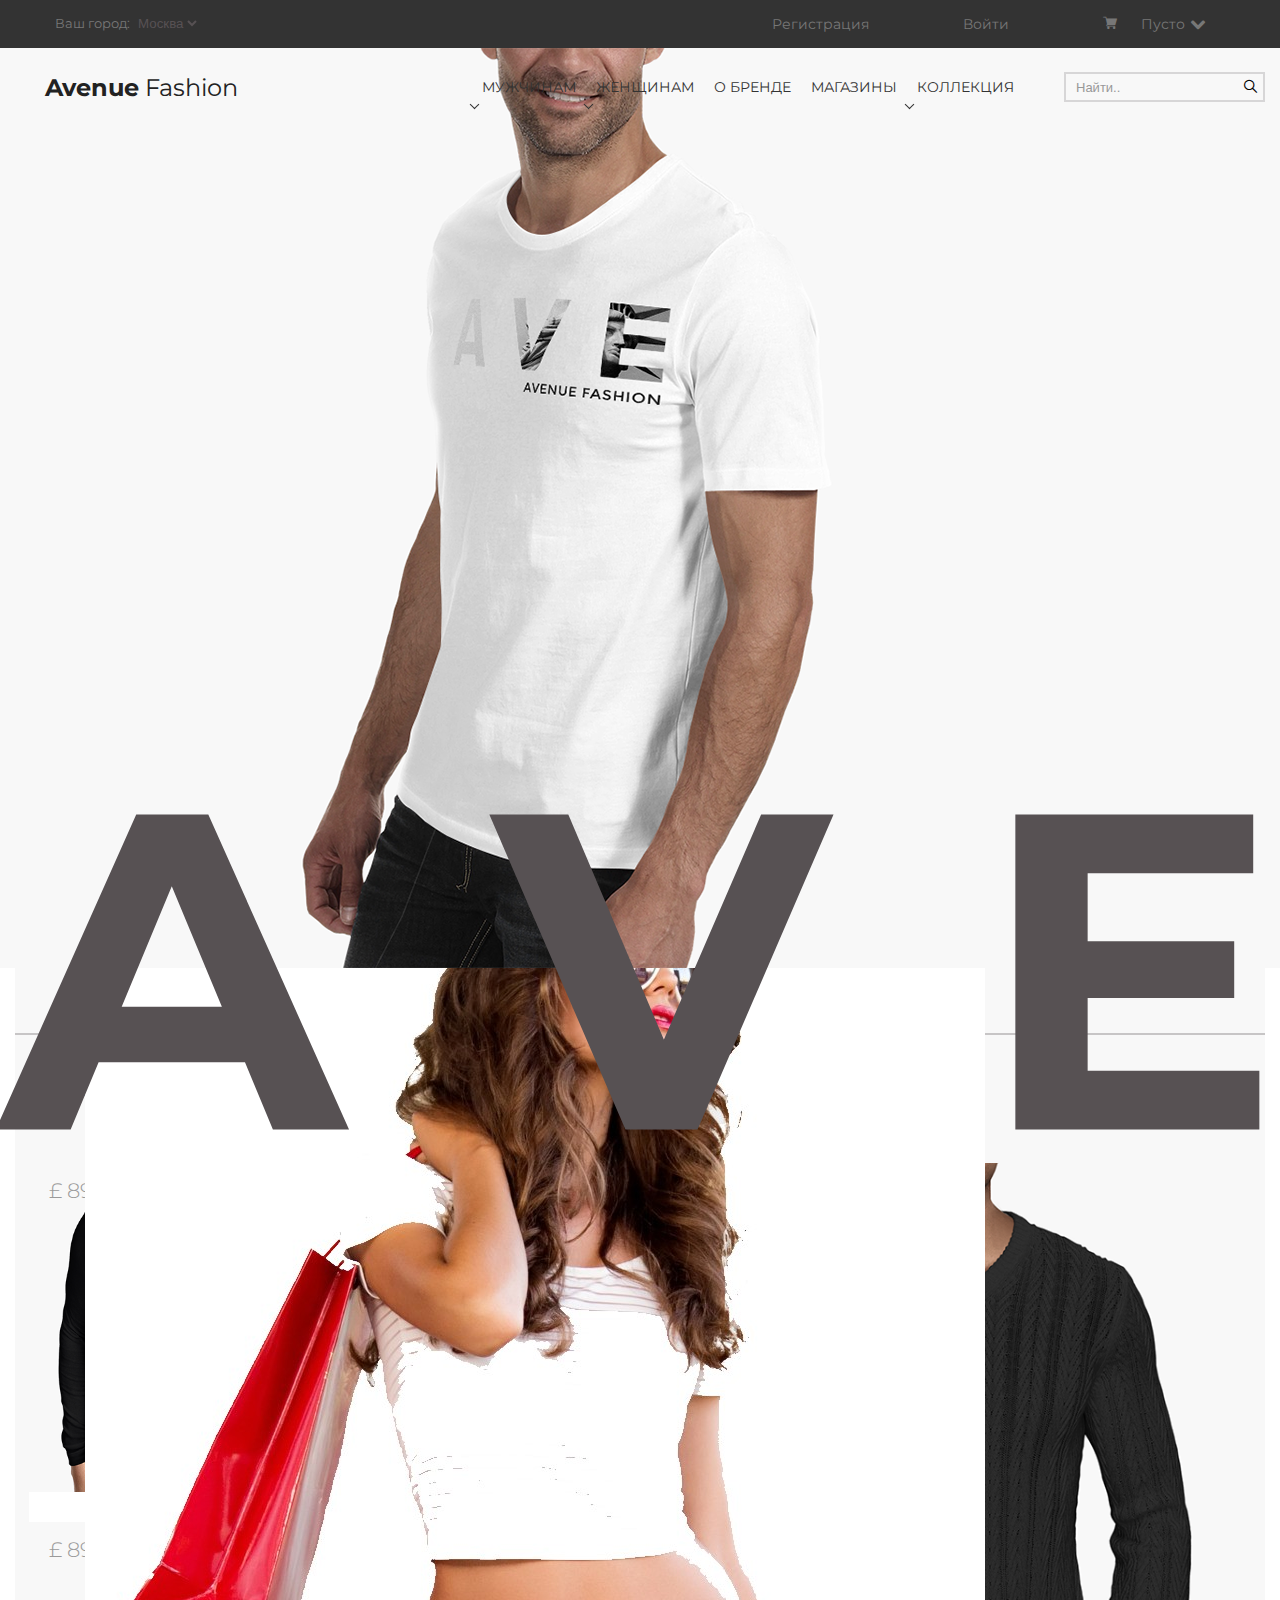
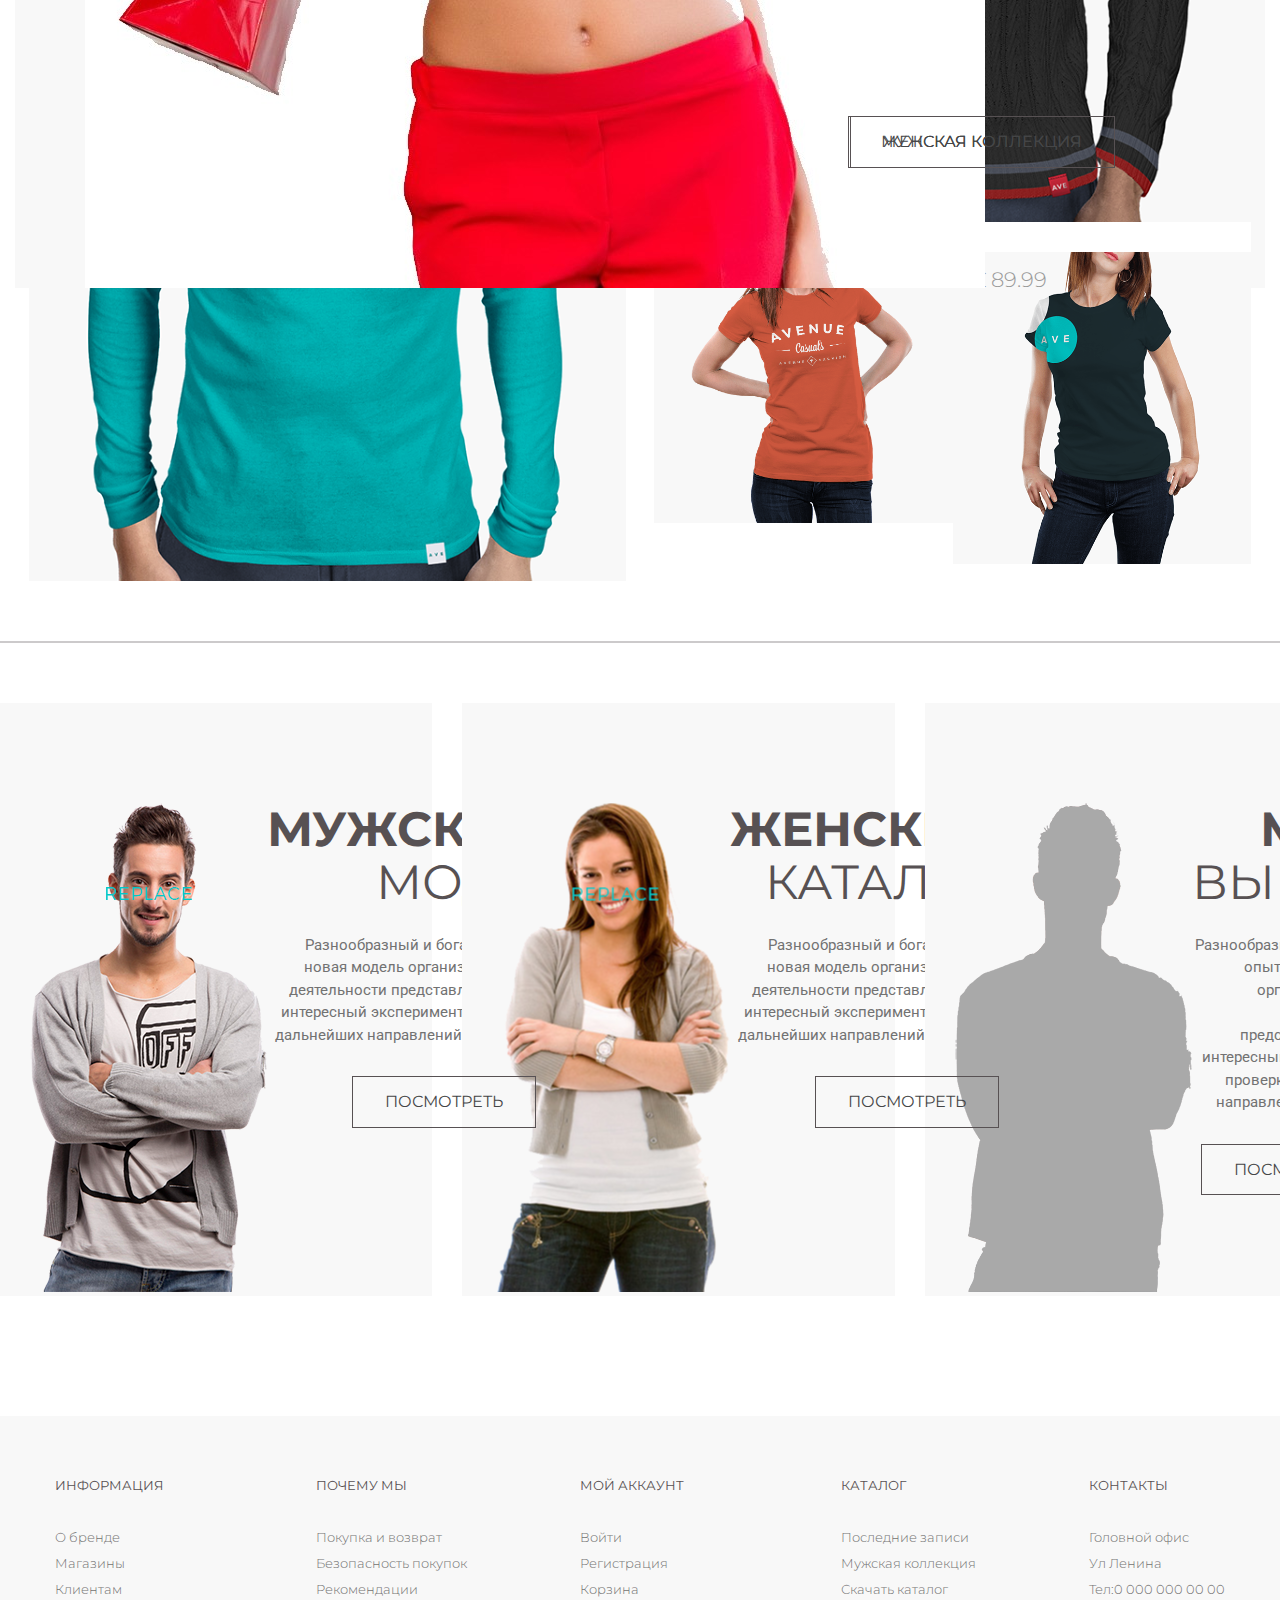
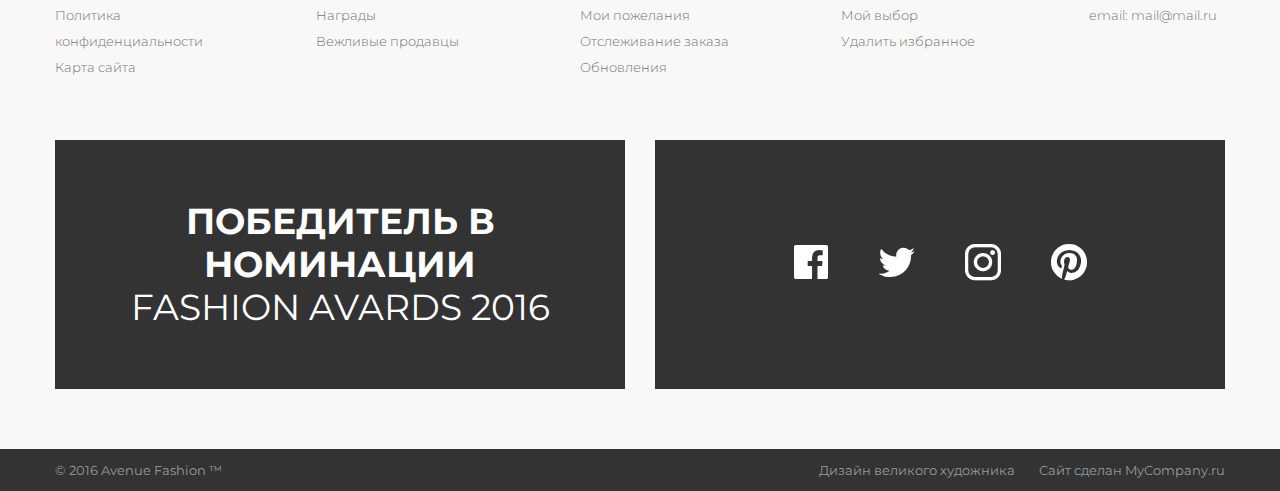
<file: index.html>
<!DOCTYPE html>
<html lang="ru">
<head>
    <meta charset="UTF-8">
    <meta name="viewport" content="width=device-width, initial-scale=1.0">
    <title>Avenu</title>
    
    <link href="https://fonts.googleapis.com/css2?family=Montserrat:wght@300;400;700&family=Roboto&display=swap" rel="stylesheet">
    <link rel="stylesheet" href="iconsfont.css">
    <link rel="stylesheet" href="style.css">

    <script src="https://cdnjs.cloudflare.com/ajax/libs/jquery/3.5.1/jquery.slim.min.js"
         integrity="sha512-/DXTXr6nQodMUiq+IUJYCt2PPOUjrHJ9wFrqpJ3XkgPNOZVfMok7cRw6CSxyCQxXn6ozlESsSh1/sMCTF1rL/g==" crossorigin="anonymous"></script>

    
</head>
<body>
    <header class="header">
        <div class="container">
            <div class="header__inner">    
                <form class="header__form" action="#" method="POST">
                    <label class="form__label" for="country">Ваш город:</label>
                        <select class="select" name="country" id="country">
                            <option value="gbr">Москва</option>
                            <option value="ru">Тула</option>
                        </select>
                </form>
                <div class="header__user">
                    <a class="user__item" href="html/sign-up.html">Регистрация</a>
                    <a class="user__item" href="html/sign-up.html">Войти</a>
                    <a class="user__item user-cart _icon-shopping-cart"  href="#">
                            Пусто <i class="user__item-i _icon-chevron-arrow-down" aria-hidden="true"></i>
                          </a>
                </div> 
                <!--
                <button class="burger burger-top" type="button">
                    <img class="burger__icon" src="img/menu.svg" alt="">
                </button>
                -->

            </div>
        </div> <!-- /container-->
    </header>

    <section class="intro">
        <div class="container-big">
            <h1 class="visualy-hidden">avenue fashion наикрутейший магазин модной одежды</h1>
            <div class="intro__top">
                <div class="intro__logo"><b>Avenue</b> Fashion</div>
                <div class="intro__nav">
                    <ul class="intro__nav__list ">
                        <li class="nav__item nav__item-m">
                            <a class="nav__link nav__link-m" href="./lookbook.html">Мужчинам</a>

                                    <!-- Sub-nav-->
                                                                       
                            <div class="sub-nav sub-nav-m">
                                
                                <div class="sub-nav__inner">
                                    <div class="sub-nav__col">
                                        <a href="#" class="col__title">Стиль casuals</a>
                                        <a href="./product-view.html" class="col__item">Куртки</a>
                                        <a href="./product-view.html" class="col__item">Худи и свитшоты</a>
                                        <a href="./product-view.html" class="col__item">Поло</a>
                                        <a href="./product-view.html" class="col__item">Спортивная одрежда</a>
                                        <a href="./product-view.html" class="col__item">Брюки</a>
                                        <a href="./product-view.html" class="col__item">Футболки</a>
                                    </div>
                                    <div class="sub-nav__col">
                                        <a href="#" class="col__title">Официальный стиль</a>
                                        <a href="#" class="col__item">Пиджаки</a>
                                        <a href="#" class="col__item">Рубашки</a>
                                        <a href="#" class="col__item">Костюмы</a>
                                        <a href="#" class="col__item">Брюки</a>
                                    </div>
                                </div> <!--/sub-nav__inner-->
                
                                <div class="sub-nav__banner">
                                    <div class="banner__text">
                                        Осенняя распродажа!
                                        Скидки до 50%
                                    </div>
                                </div>
                            </div> <!--/sub-nav-->
                        
                           
                        </li>
                        <li class="nav__item nav__item-m">
                            <a class=" nav__link nav__link-m" href="./lookbook.html">Женщинам</a>

                                            <!-- Sub-nav-->
                            <div class="sub-nav sub-nav-m">
                                <div class="sub-nav__inner">
                                    <div class="sub-nav__col">
                                        <a href="#" class="col__title">Стиль casuals</a>
                                        <a href="#" class="col__item">Куртки</a>
                                        <a href="#" class="col__item">Худи и свитшоты</a>
                                        <a href="#" class="col__item">Поло</a>
                                        <a href="#" class="col__item">Спортивная одежда</a>
                                        <a href="#" class="col__item">Брюки</a>
                                        <a href="#" class="col__item">Футболки</a>
                                    </div>
                                    <div class="sub-nav__col">
                                        <a href="#" class="col__title">Официальный стиль</a>
                                        <a href="#" class="col__item">Пиджаки</a>
                                        <a href="#" class="col__item">Рубашки</a>
                                        <a href="#" class="col__item">Костюмы</a>
                                        <a href="#" class="col__item">Брюки</a>
                                    </div>
                                </div> <!--/sub-nav__inner-->
                
                                <div class="sub-nav__banner">
                                    <div class="banner__text">
                                        Осенняя распродажа!
                                        Скидки до 50%
                                    </div>
                                </div>
                            </div> <!--/sub-nav-->
                        </li>
               
                       
                                    <!-- /Sub-nav-->

                        <li class="nav__item">
                            <a class="nav__link" href="index-brend.html">О бренде</a>
                        </li>
                        <li class="nav__item">
                            <a class="nav__link" href="./store.html">Магазины</a>
                        </li>
                        <li class="nav__item nav__item-m">
                            <a class="nav__link nav__link-m" href="./lookbook.html">коллекция</a>
        
                                    <!-- Sub-nav-->
                                                                       
                            <div class="sub-nav sub-nav-m sub-nav-lk">
                                
                                <div class="sub-nav__inner sub-nav__inner-lk">
                                    <div class="sub-nav__col">
                                        <a href="#" class="col__title">Наша коллекция</a>
                                        <a href="#" class="col__item">Последние поступления</a>
                                        <a href="#" class="col__item">Мужская мода</a>
                                        <a href="#" class="col__item">Женская мода</a>
                                      
                                    </div>
                                    <div class="sub-nav__col">
                                        <a href="#" class="col__title">Мой выбор</a>
                                        <a href="#" class="col__item">Посмотерь или добавить</a>
                                        <a href="#" class="col__item">Пoделиться</a>
                                        <a href="#" class="col__item">Удалить</a>
                                        
                                    </div>
                                </div> <!--/sub-nav__inner-->
                
                                <div class="sub-nav__banner">
                                    <div class="banner__text">
                                        Осенняя распродажа!
                                        Скидки до 50%
                                    </div>
                                </div>
                            </div> <!--/sub-nav-->
                        
                           
                        </li>
                        <div class="intro__search">
                        <form  action="#">
                            <input type="search" placeholder="Найти..">
                            <button type="submit">
                                <i class="_icon-search" aria-hidden="true"></i>
                            </button>
                        </form>
                        </div>
                    </ul> 
                </div> <!-- /intro__nav-->

                <div class="burger__icon__wrapper">
                    <div class="burger__icon burger-icon"></div>
                </div>
                <!--
                <div class="burger"  id="navToggle">
                    <div class="burger__icon burger-icon"></div>
                </div>
                -->
            </div> <!-- /intro__top-->

            <div class="intro__biglogo">

                <div class="biglogo__letter biglogo__letter-a">a</div>
                <div class="biglogo__letter biglogo__letter-v">v</div>
                <div class="biglogo__letter biglogo__letter-e">e</div>
            
            </div>

            <div class="slider">

                <div class="slider__item">
                    <img class="intro__photo" src="./img/homeMan1.png" alt="">
                    <a href="#" class="btn btn--intro">мужская коллекция</a>
                </div>

                <div class="slider__item">
                    <img class="intro__photo" src="../img/fashion-model.jpg" alt="">
                    <a href="#" class="btn btn--intro">женская коллекция</a>
                </div>
                
            </div>
        </div>
    </section>



    <!-- Models-->
    <div class="models">
        <div class="container-big">
            <nav class="models__nav">
                <a class="models__nav__link" href="#">Популярное</a>
                <a class="models__nav__link" href="#">новинки</a>
                <a class="models__nav__link" href="#">best sellers</a>
                <a class="models__nav__link" href="#">специальное предложение</a>
                <a class="models__nav__link" href="#">скоро в продаже</a>
            </nav>

            <div class="models__inner">

                <div class="inner__col">
                    <div class="inner__col__duble">
                        <div class="model__item">
                            <div class="model__price">&#163 89.99</div>
                            <img class="models__photo" src="./img/item1.png" alt="">
                        </div>
                        
                        <div class="model__item">
                            <div class="model__price">&#163 89.99</div>
                            <img class="models__photo" src="./img/item2.png" alt="">
                        </div>
                    </div>
                    <div class="inner__col__large inner__col__large--left">
                        <div class="model__price">&#163 89.99</div>
                        <img class="models__photo-large" src="./img/item4.png" alt="">
                    </div>
                </div>

                <div class="inner__col">
                    <div class="inner__col__large inner__col__large--right">
                        <div class="model__price model__price--old">&#163 109.99</div>
                        <div class="model__price model__price--new">&#163 89.99</div>
                        <img class="models__photo-large" src="./img/item3.png" alt="">
                    </div>
                    <div class="inner__col__duble">
                        <div class="model__item">
                            <div class="model__price">&#163 89.99</div>
                            <img class="models__photo" src="./img/models/photo5.png" alt="">
                        </div>
                        
                        <div class="model__item">
                            <div class="model__price">&#163 89.99</div>
                            <img class="models__photo" src="./img/models/photo6.png" alt="">
                        </div>
                    </div>
                </div>
            </div> <!-- /models__inner-->
        </div> <!-- /container-big-->

    </div>

    <!-- LookBook-->
    <div class="lookbook">

        <div class="lookbook__item">
            <div class="lookbook__photo">
                <img src="./img/lookbook/man.png" alt="">
            </div>
            <div class="lookbook__description">
                <div class="lookbook__title"><b>Мужская</b> <br> мода</div>
                <div class="lookbook__text">Разнообразный и богатый опыт новая модель организационной 
                    деятельности представляет собой интересный эксперимент проверки дальнейших направлений развития.</div>
                <a href="" class="btn btn--lookbook">Посмотреть</a>
            </div>
        </div>

        <div class="lookbook__item">
            <div class="lookbook__photo">
                <img src="./img/lookbook/woman1.png" alt="">
            </div>
            <div class="lookbook__description">
                <div class="lookbook__title"><b>Женский</b> <br>каталог</div>
                <div class="lookbook__text">Разнообразный и богатый опыт новая модель организационной 
                    деятельности представляет собой интересный эксперимент проверки дальнейших направлений развития.</div>
                <a href="" class="btn btn--lookbook">Посмотреть</a>
            </div> 
        </div>

        <div class="lookbook__item">
            <div class="lookbook__photo">
                <img src="./img/lookbook/silhouette.png" alt="">
            </div>
            <div class="lookbook__description">
                <div class="lookbook__title"><b>Мой</b> <br>выбор</div>
                <div class="lookbook__text">Разнообразный и богатый опыт новая модель организационной 
                    деятельности представляет собой интересный эксперимент проверки дальнейших направлений развития.</div>
                <a href="" class="btn btn--lookbook">Посмотреть</a>
            </div>
        </div>
    </div> <!-- /lookbook-->

    <footer class="footer">
        <div class="container">
            <div class="footer__inner">

                <div class="footer__block accordion">
                    <div class="footer__block__item  accordion__item" data-collapse="#block-1">
                        <div class="block__title">Информация</div>
                        <div>
                        <i class="_icon-chevron-arrow-down footer__block__icon" aria-hidden="true"></i>
                        <a class="footer__link" href="#">О бренде</a>
                        <a class="footer__link" href="#">Магазины</a>
                        <a class="footer__link" href="#">Клиентам</a>
                        <a class="footer__link" href="#">Политика <br> конфиденциальности</a>
                        <a class="footer__link" href="#">Карта сайта</a>
                        </div>
                    </div>
                    <div class="footer__block__item accordion__item" data-collapse="#block-2">
                        <div class="block__title">Почему мы</div>
                        <i class="_icon-chevron-arrow-down footer__block__icon" aria-hidden="true"></i>
                        <a class="footer__link" href="#">Покупка и возврат</a>
                        <a class="footer__link" href="#">Безопасность покупок</a>
                        <a class="footer__link" href="#">Рекомендации</a>
                        <a class="footer__link" href="#">Награды</a>
                        <a class="footer__link" href="#">Вежливые продавцы</a>
                    </div>
                    <div class="footer__block__item accordion__item" data-collapse="#block-3">
                        <div class="block__title">Мой аккаунт</div>
                        <i class="_icon-chevron-arrow-down footer__block__icon" aria-hidden="true"></i>
                        <a class="footer__link" href="#">Войти</a>
                        <a class="footer__link" href="#">Регистрация</a>
                        <a class="footer__link" href="#">Корзина</a>
                        <a class="footer__link" href="#">Мои пожелания</a>
                        <a class="footer__link" href="#">Отслеживание заказа</a>
                        <a class="footer__link" href="#">Обновления</a>
                    </div>
                    <div class="footer__block__item accordion__item" data-collapse="#block-4">
                        <div class="block__title">Каталог</div>
                        <i class="_icon-chevron-arrow-down footer__block__icon" aria-hidden="true"></i>
                        <a class="footer__link" href="#">Последние записи</a>
                        <a class="footer__link" href="#">Мужская коллекция</a>
                        <a class="footer__link" href="#">Скачать каталог</a>
                        <a class="footer__link" href="#">Мой выбор</a>
                        <a class="footer__link" href="#">Удалить избранное</a>
                    </div>
                    <div class="footer__block__item accordion__item" data-collapse="#block-5">
                        <div class="block__title">Контакты</div>
                        <i class="_icon-chevron-arrow-down footer__block__icon" aria-hidden="true"></i>
                        <a class="footer__link" href="#">Головной офис</a>
                        <a class="footer__link" href="#">Ул Ленина</a>
                        <a class="footer__link" href="#">Тел:0 000 000 00 00</a>
                        <a class="footer__link" href="#">email: mail@mail.ru</a>
                        
                        
                    </div>
                </div>

                <div class="footer__block footer__block--banners">
                    <div class="footer__banner">
                        <div class="footer__banner__text">
                            <b>Победитель в номинации</b> <br>Fashion Avards 2016
                        </div>

                    </div>
                    <div class="footer__banner footer__banner--social">
                        <div class="footer__social__block">
                            <a href="#" class="social__item"><i class="_icon-facebook" aria-hidden="true"></i></a>
                            <a href="#" class="social__item"><i class="_icon-twitter" aria-hidden="true"></i></a>
                            <a href="#" class="social__item"><i class="_icon-instagram-logo" aria-hidden="true"></i></a>
                            <a href="#" class="social__item"><i class="_icon-pinterest-logo" aria-hidden="true"></i></a>
                        </div>
                    </div>
                </div>

    </footer>
    <div class="footer__block-copy">
        <div class="container">
            <div class="block-copy__inner">
                <div class="footer__copyright ">
                    <p>&copy; 2016 Avenue Fashion 	
                        &trade;</p>
                        </div>   
                <div class="footer__copyright">
                    <p>Дизайн великого художника</p>
                    <p>Сайт сделан MyCompany.ru </p>
                </div>
            </div>
        </div>
    </div>





    <script src="apps.js"> </script> 
    <script src="slick.min.js"> </script> 
    <script src="script.js"> </script>  
    
</body>
</html>
</file>
<file: iconsfont.css>
@font-face {
  font-family: 'icons';
  src:  url('fonts/icons.eot?h4vrl4');
  src:  url('fonts/icons.eot?h4vrl4#iefix') format('embedded-opentype'),
    url('fonts/icons.ttf?h4vrl4') format('truetype'),
    url('fonts/icons.woff?h4vrl4') format('woff'),
    url('fonts/icons.svg?h4vrl4#icons') format('svg');
  font-weight: normal;
  font-style: normal;
  font-display: block;
}

[class^="_icon-"]::before, [class*=" _icon-"]::before {
  /* use !important to prevent issues with browser extensions that change fonts */
  font-family: 'icons' !important;
  /*speak: never;*/
  font-style: normal;
  font-weight: normal;
  font-variant: normal;
  text-transform: none;
  line-height: 1;

  /* Better Font Rendering =========== */
  -webkit-font-smoothing: antialiased;
  -moz-osx-font-smoothing: grayscale;
}

._icon-chevron-arrow-up:before {
  content: "\e915";
}
._icon-clock:before {
  content: "\e913";
}
._icon-link:before {
  content: "\e914";
}
._icon-arrow-down:before {
  content: "\e900";
}
._icon-arrow-up:before {
  content: "\e901";
}
._icon-cancel:before {
  content: "\e902";
}
._icon-check:before {
  content: "\e903";
}
._icon-chevron-arrow-down:before {
  content: "\e904";
}
._icon-compare:before {
  content: "\e905";
}
._icon-email:before {
  content: "\e906";
}
._icon-facebook:before {
  content: "\e907";
}
._icon-google-plus:before {
  content: "\e908";
}
._icon-heart:before {
  content: "\e909";
}
._icon-instagram-logo:before {
  content: "\e90a";
}
._icon-left-arrow:before {
  content: "\e90b";
}
._icon-location-pin:before {
  content: "\e90c";
}
._icon-menu:before {
  content: "\e90d";
}
._icon-pinterest-logo:before {
  content: "\e90e";
}
._icon-right-arrow:before {
  content: "\e90f";
}
._icon-search:before {
  content: "\e910";
}
._icon-shopping-cart:before {
  content: "\e911";
}
._icon-twitter:before {
  content: "\e912";
}
._icon-phone:before {
  content: "\e942";
}
</file>
<file: style.css>
html{font-size:10px;width:100%}body{margin:0;padding:0;font-family:'Montserrat',sans-serif;font-size:1.4rem;color:#575153;width:100%}*,*::before,*::after{box-sizing:border-box}h1,h2,h3,h4,h5,h6{margin:0}.visualy-hidden{display:none}a{text-decoration:none}a:hover{color:#00c8c8}.slider{min-width:0;position:relative;padding:0 7rem;background-color:#f8f8f8}.slider__item:focus{border:0;outline:0}.slider--product{padding:0 1rem;width:570px;height:500px;background-color:transparent;overflow:hidden}@media (max-width: 767px){.slider--product{width:100%}}.slider--product .slick-arrow:hover{background-color:#00c8c8}.slider--product img{display:block;width:100%;object-fit:cover}@media (max-width: 991px){.slider{padding:0}}.slider .slick-arrow{display:block;position:absolute;top:50%;font-size:0;width:3rem;height:3rem;border:0;cursor:pointer}.slider .slick-arrow:focus{border:0;outline:0}@media (max-width: 991px){.slider .slick-arrow{display:none;width:0}}.slider .slick-next{right:3rem;background:url(../img/icons/right-arrow.svg) 0 0% no-repeat}@media (max-width: 991px){.slider .slick-next{background:none}}.slider .slick-prev{left:3rem;background:url(../img/icons/left-arrow.svg) 0 0% no-repeat;z-index:10}@media (max-width: 991px){.slider .slick-prev{background:none}}.slick-slider{position:relative;display:block;box-sizing:border-box;-webkit-touch-callout:none;-webkit-user-select:none;-khtml-user-select:none;-moz-user-select:none;-ms-user-select:none;user-select:none;-ms-touch-action:pan-y;touch-action:pan-y;-webkit-tap-highlight-color:transparent}.slick-list{position:relative;overflow:hidden;display:block;margin:0;padding:0}.slick-list:focus{outline:none}.slick-list.dragging{cursor:pointer;cursor:hand}.slick-slider .slick-track,.slick-slider .slick-list{-webkit-transform:translate3d(0, 0, 0);-moz-transform:translate3d(0, 0, 0);-ms-transform:translate3d(0, 0, 0);-o-transform:translate3d(0, 0, 0);transform:translate3d(0, 0, 0)}.slick-track{position:relative;left:0;top:0;display:flex;margin-left:auto;margin-right:auto}.slick-track:before,.slick-track:after{content:"";display:table}.slick-track:after{clear:both}.slick-loading .slick-track{visibility:hidden}.slick-slide{float:left;height:100%;min-height:1px;display:none}[dir="rtl"] .slick-slide{float:right}.slick-slide img{display:block}.slick-slide.slick-loading img{display:none}.slick-slide.dragging img{pointer-events:none}.slick-initialized .slick-slide{display:block}.slick-loading .slick-slide{visibility:hidden}.slick-vertical .slick-slide{display:block;height:auto;border:1px solid transparent}.slick-arrow.slick-hidden{display:none}.container{width:100%;max-width:1200px;padding:0 1.5rem;margin:0 auto}.container-big{position:relative;width:100%;max-width:1800px;margin:0 auto;padding:0 1.5rem}.header{width:100%;background-color:#333333}.header__inner{display:flex;justify-content:space-between;text-align:center;margin:0 auto}@media (max-width: 991px){.header__inner{padding:0 2rem}}@media (max-width: 767px){.header__user{display:none}}.user__item{display:inline-block;margin-left:5rem;padding:1.5rem 2rem;color:#777777;transition:all .2s linear;position:relative}.user__item:hover,.user__item--active{background-color:#00c8c8;color:#ffffff}.user__item-i{position:absolute;top:1.7rem;right:2rem}@media (max-width: 991px){.user__item{margin-left:2rem}}.header__icon{margin-right:2rem}._icon-shopping-cart{padding-right:4rem}._icon-shopping-cart::before{margin-right:2rem}.form__label{display:inline-block;padding:1.5rem 0;font-size:1.3rem;color:#777777;transition:all .2s linear}.select{width:auto;padding:1.5rem 0;background-color:#333333;color:inherit;border:0;cursor:pointer}.form__label:hover,.select:hover,.form__label:focus,.select:focus{outline:0;border-color:#00c8c8;background-color:#00c8c8;color:#ffffff}.intro__search{display:inline-block;position:relative;margin-left:5rem;z-index:10}.intro__search input,.intro__search button{outline:none;background:transparent}.intro__search input{width:100%;height:3rem;padding-left:1rem;border:2px solid rgba(87,81,83,0.2)}.intro__search input::placeholder{font-size:1.3rem;line-height:2rem;color:#989898;font-weight:300}.intro__search button{border:none;height:3rem;width:3rem;position:absolute;top:0;right:0;cursor:pointer}@media (max-width: 991px){.intro__search{margin-left:0}}.product__label{display:block;color:#575153;font-weight:700;font-size:1.3rem;line-height:2.3;text-transform:uppercase}.product__option{width:33%}.product__select{width:167px;position:relative}@media (max-width: 991px){.product__select{width:300px}}@media (max-width: 565px){.product__select{width:280px}}.product__select select{display:block;width:100%;padding:1rem;color:#989898;border:1px solid #e7e7e7;border-radius:3px;-webkit-appearance:none;-moz-appearance:none;appearance:none;background:url(../img/chevron-arrow-down.svg) no-repeat 150px center;background-size:10px 10px;cursor:pointer}.product__select select:focus,.product__select select:active{outline:none}@media (max-width: 991px){.product__select select{background:url(../img/chevron-arrow-down.svg) no-repeat 277px center;background-size:10px 10px}}@media (max-width: 565px){.product__select select{background:url(../img/chevron-arrow-down.svg) no-repeat 260px center;background-size:10px 10px}}.product__select--qty{width:50px}.intro__top{position:absolute;width:100%;display:flex;justify-content:space-between;align-items:center;padding:1rem 3rem}.intro__top--banner{background-color:#fff;z-index:100}.intro__logo{font-size:2.4rem;color:#222222;z-index:10}@media (max-width: 767px){.intro__logo{font-size:2rem;display:block;width:100px;line-height:1}}@media (max-width: 565px){.intro__logo{display:none}}.intro{width:100%;height:920px;background-color:#f8f8f8;position:relative;margin-bottom:6.5rem}.intro-w{background-color:#FFF0F5}@media (max-width: 1201px){.intro{height:770px;padding-top:0}}@media (max-width: 991px){.intro{overflow:hidden;height:auto}}@media (max-width: 767px){.intro{padding-top:1rem}}@media (max-width: 565px){.intro{margin-bottom:3rem}}.intro__photo{display:block;max-width:100%;height:auto;position:relative;top:0;left:0;overflow:hidden;z-index:1}.intro__photo-w{left:300px}@media (max-width: 1201px){.intro__photo{max-height:770px;left:-120px}}@media (max-width: 991px){.intro__photo{left:0;height:530px;width:auto}}@media (max-width: 767px){.intro__photo{height:auto;left:-60px}}@media (max-height:414px){}.intro__biglogo{display:flex;justify-content:space-between;position:absolute;align-items:center;top:50%;left:50%;transform:translate3d(-50%, -50%, 0);width:100%;max-width:1656px;z-index:10}.intro__biglogo--banner{line-height:450px}@media (max-width: 1201px){.intro__biglogo{max-width:800px}}@media (max-width: 991px){.intro__biglogo{max-width:700px}}@media (max-width: 767px){.intro__biglogo{max-width:345px}}.biglogo__letter{font-size:45rem;color:#575153;text-transform:uppercase;font-weight:700}.biglogo__letter--banner{color:#5e5e5e}@media (max-width: 1201px){.biglogo__letter{font-size:30rem}}@media (max-width: 991px){.biglogo__letter{font-size:30rem}}@media (max-width: 767px){.biglogo__letter{font-size:10rem}}.intro__nav__list{display:flex;align-items:center;list-style:none}@media (max-width: 991px){.intro__nav__list{display:none}.intro__nav__list_active{display:flex;flex-direction:column;padding:1rem 1.5rem;position:absolute;top:30px;right:50px;background-color:#fff;text-align:left;z-index:1000;box-shadow:0 14px 28px rgba(0,0,0,0.25),0 10px 10px rgba(0,0,0,0.22)}}.nav__item{margin-left:5rem;position:relative}.nav__item-m:hover .sub-nav-m{display:block}.nav__item-w:hover .sub-nav-w{display:block}@media (max-width:1580px){.nav__item{margin-left:2rem}}@media (max-width: 1201px){.nav__item{margin-left:2rem}}@media (max-width: 991px){.nav__item{margin-bottom:1rem;width:100%;padding-bottom:1rem;margin-left:0;border-bottom:1px solid #575153}}.nav__link{text-transform:uppercase;color:#333333;position:relative;z-index:10}.nav__link--active{color:#00c8c8}.nav__link-m::before,.nav__link-m::after{display:inline-block;content:"";position:absolute;width:7px;height:1px;background-color:#333333;top:2.8rem;left:-1.3rem}@media (max-width:1025px){.nav__link-m::before,.nav__link-m::after{top:5px;left:-1.3rem}}@media (max-width: 991px){.nav__link-m::before,.nav__link-m::after{top:1rem}}.nav__link-m::before{transform:rotate(45deg)}.nav__link-m::after{left:-0.9rem;transform:rotate(-45deg)}.nav__link-m:hover::before,.nav__link-m:hover::after{background-color:#00c8c8}.nav__link:hover{color:#00c8c8}.nav__link-m:hover .sub-nav{display:block}@media (max-width: 1201px){.nav__link{font-size:1rem}}.sub-nav{display:none;position:absolute;top:1.5rem;left:-10px;box-shadow:0 14px 28px rgba(0,0,0,0.25),0 10px 10px rgba(0,0,0,0.22);z-index:1000}.sub-nav-lk{left:-30rem}@media (max-width: 991px){.sub-nav{left:-170px}}@media (max-width: 767px){.sub-nav{top:-5rem}}@media (max-width: 565px){.sub-nav{left:-100px}}.sub-nav__inner{display:flex;justify-content:space-between;text-align:left;padding:3rem  3rem 0;background-color:#fff;width:466px}@media (max-width: 1201px){.sub-nav__inner{width:400px;padding:2rem 2rem 0}}@media (max-width: 767px){.sub-nav__inner{width:300px}}.sub-nav__col{display:flex;flex-direction:column;margin-bottom:6rem}@media (max-width: 991px){.sub-nav__col{margin-bottom:3rem}}@media (max-width: 767px){.sub-nav__col{margin-bottom:1rem}}.col__title{font-size:1.2rem;line-height:1.8;color:#575153;text-transform:uppercase;margin-bottom:3rem}@media (max-width: 1201px){.col__title{margin-bottom:2rem}}@media (max-width: 767px){.col__title{font-size:1rem;line-height:1;margin-bottom:1rem}}.col__item{font-size:1.4rem;line-height:2;color:#575153;font-weight:300}@media (max-width: 767px){.col__item{font-size:1rem;line-height:1;margin-bottom:1rem}}.sub-nav__banner{display:block;width:auto;padding:5rem 3rem;font-size:3.6rem;line-height:1.2;font-weight:700;text-transform:uppercase;text-align:center;background-color:#333333;color:#ffffff}@media (max-width: 1201px){.sub-nav__banner{font-size:3rem}}@media (max-width: 991px){.sub-nav__banner{padding:3rem}}@media (max-width: 767px){.sub-nav__banner{font-size:2rem;padding:2rem;width:300px}}.btn{display:inline-block;vertical-align:top;padding:1em 2em;border:1px solid #575153;background:none;cursor:pointer;font-family:inherit;font-size:1.6rem;line-height:1.1;color:#454647;text-transform:uppercase;text-decoration:none;text-align:center;transition:all .2s linear;z-index:10}.btn--intro{position:absolute;right:150px;bottom:120px}@media (max-width: 991px){.btn--intro{right:3rem;bottom:1.5rem}}@media (max-width: 767px){.btn--intro{font-size:1.2rem;padding:1em}}@media (max-width: 565px){.btn--intro{font-size:1rem;padding:.5em;right:2rem}}.btn--lookbook{position:absolute;right:0rem}@media (max-width: 767px){.btn--lookbook{font-size:1.2rem;padding:1em;right:0;bottom:2rem}}.btn:hover{background-color:#00c8c8;color:#ffffff;border-color:#00c8c8}.btn--product ._icon-shopping-cart{padding-right:0;margin-right:-1.5rem}@media (max-width: 1201px){.btn--product{width:320px}}@media (max-width: 565px){.btn--product{width:100%;font-size:1.2rem}}.btn--product+.btn--product{margin-left:25px;margin-bottom:20px}@media (max-width: 1201px){.btn--product+.btn--product{margin-left:0;margin-top:2rem}}.btn--product:hover{background-color:#575153;border-color:#575153;outline:none}.btn--product-compare{border:none;padding:1rem;margin-bottom:3.5rem}@media (max-width: 565px){.btn--product-compare{width:100%;font-size:1.2rem;margin-bottom:2.5rem}}.gallery__item__btn{position:absolute;left:0}@media (max-width: 991px){.gallery__item__btn{top:225px}}@media (max-width: 767px){.gallery__item__btn{top:60px}}@media (max-width: 565px){.gallery__item__btn{display:none}}.gallery__item__btn-mobile{display:none}@media (max-width: 991px){.gallery__item__btn-mobile{display:block;top:0px;right:-323px;left:382px}}@media (max-width: 767px){.gallery__item__btn-mobile{display:block;top:60px;right:25px;left:171px;padding:9.5px;font-size:14px}}@media (max-width: 565px){.gallery__item__btn-mobile{display:block;top:116px;right:185px;left:0px;padding:8px;font-size:13px}}.models{padding-bottom:6rem;border-bottom:2px solid rgba(87,81,83,0.3)}.models__nav{border-top:2px solid rgba(87,81,83,0.3);padding:5rem 0 6rem 0}@media (max-width: 1201px){.models__nav{padding:4rem 0 4rem 0;text-align:center}}@media (max-width: 991px){.models__nav{padding:3rem 0 3rem 0}}@media (max-width: 767px){.models__nav{padding:1.5rem 0}}.models__nav__link{margin-right:3.6rem;text-transform:uppercase;font-size:1.3rem;color:#575153}.models__nav__link:hover{color:#00c8c8}@media (max-width: 1201px){.models__nav__link:last-child{margin-right:0}}@media (max-width: 991px){.models__nav__link{font-size:1.1rem;font-weight:700;margin-right:2.5rem}}@media (max-width: 767px){.models__nav__link{font-weight:400;margin-right:2rem}}@media (max-width: 565px){.models__nav__link{font-size:.9rem}}.models__inner{display:flex;justify-content:space-between}@media (max-width: 767px){.models__inner{flex-wrap:wrap}}.inner__col{width:50%;display:flex;flex-direction:column;margin:0 1.4rem;background-color:#ffffff}@media (max-width: 767px){.inner__col{width:100%;margin-bottom:1rem}}.inner__col__duble{display:flex;justify-content:space-between}.model__item{position:relative}.model__price{display:inline-block;position:absolute;top:1.5rem;left:2rem;font-size:2.1rem;color:#9a9a9a;font-weight:300}.model__price--new{left:12rem}@media (max-width: 991px){.model__price--new{left:7rem}}.model__price--old{text-decoration:line-through}@media (max-width: 991px){.model__price{font-size:1rem;top:1rem;color:#333333;font-weight:700}}.inner__col__large{display:block;position:relative;width:100%;background-color:#f8f8f8}.inner__col__large--left{margin-top:3rem}@media (max-width: 767px){.inner__col__large--left{margin-top:1rem}}.inner__col__large--right{margin-bottom:3rem}@media (max-width: 767px){.inner__col__large--right{margin-top:1rem}}.models__photo-large{display:block;width:100%;height:auto;margin:0 auto}.models__photo{display:block;width:100%;max-width:419px;height:auto}.lookbook{display:flex;margin:0 -1.5rem;padding-top:6rem;margin-bottom:12rem}@media (max-width:1201px){.lookbook{flex-wrap:wrap}}@media (max-width: 1201px){.lookbook{margin-bottom:6rem;margin-bottom:10rem}}@media (max-width: 991px){.lookbook{padding-top:4rem;margin-bottom:6rem}}@media (max-width: 767px){.lookbook{margin:0;margin-bottom:4rem}}.lookbook__item{display:flex;justify-content:space-between;width:33%;margin:0 1.5rem;padding-top:10rem;padding-right:5.5rem;padding-left:3rem;position:relative;text-align:right;background-color:#f8f8f8}@media (max-width: 1201px){.lookbook__item{width:47%;margin:0 1rem 1rem 1rem;padding:7rem 3rem 0 0}.lookbook__item:nth-child(3){margin:0 auto}}@media (max-width: 991px){.lookbook__item{width:100%;padding:2rem;margin:0 auto}}@media (max-width: 767px){.lookbook__item{margin:1rem auto;padding:1rem}}@media (max-width: 565px){.lookbook__item{padding:2rem;margin:0}}@media (max-width: 767px){.lookbook__photo{display:block;width:100%;height:auto}.lookbook__photo img{width:100%}}.lookbook__description{position:relative}@media (max-width: 991px){.lookbook__description{max-width:510px}}@media (max-width: 767px){.lookbook__description{margin-left:2rem}}.lookbook__title{font-size:4.8rem;line-height:1.1;text-transform:uppercase;color:#575153;margin-bottom:2.5rem}@media (max-width: 1201px){.lookbook__title{font-size:2.5rem}}@media (max-width: 991px){.lookbook__title{font-size:3.5rem}}.lookbook__text{font-size:1.5rem;line-height:1.5;color:#727272;font-family:'Roboto',sans-serif;margin-bottom:3rem}@media (max-width: 1201px){.lookbook__text{margin-bottom:8rem}}.footer{width:100%;background-color:#f8f8f8}.footer__inner{display:flex;flex-direction:column;margin:0 auto;padding-top:6rem}@media (max-width: 767px){.footer__inner{padding-top:2rem}}.footer__block{display:flex;justify-content:space-between;margin-bottom:6rem}@media (max-width: 767px){.footer__block--banners{flex-wrap:wrap}}@media (max-width: 991px){.accordion{flex-direction:column;justify-content:center}}@media (max-width: 991px){.footer__block__item{border-bottom:2px solid grey;padding:1rem;position:relative}}.accordion__item.active .footer__link{display:block}.accordion__item.active .footer__block__icon{transform:rotate(180deg)}.footer__link{display:block;font-size:1.3rem;line-height:2;color:#727272;font-weight:300;transition:all .2s linear}.footer__link:hover,.footer__link:focus{color:#00c8c8;text-decoration:underline}@media (max-width: 991px){.footer__link{display:none}}.block__title{margin-bottom:2.8rem;font-size:1.3rem;color:#575153;line-height:1.5;text-transform:uppercase}@media (max-width: 1201px){.block__title{margin-bottom:1rem;line-height:1.2}}@media (max-width: 991px){.block__title{font-size:2rem;font-weight:700;margin-bottom:0}}@media (max-width: 767px){.block__title{font-size:1.5rem;font-weight:700;margin-bottom:0}}.footer__block__icon{display:none}@media (max-width: 991px){.footer__block__icon{display:block;position:absolute;right:1rem;bottom:1rem}}.footer__banner{position:relative;width:50%;padding:6rem 5.5rem;text-align:center;background-color:#333333;vertical-align:middle;margin-right:3rem}.footer__banner:last-child{margin-right:0}.footer__banner:hover{background-color:#00c8c8}@media (max-width: 991px){.footer__banner:hover,.footer__banner:focus,.footer__banner:active{background-color:#333333}}@media (max-width: 767px){.footer__banner{width:100%;margin-bottom:1rem;margin-right:0;padding:3rem}.footer__banner--social{position:relative;padding:7rem 0;height:auto}}.footer__banner__text{font-size:3.6rem;line-height:1.2;color:#ffffff;text-transform:uppercase}@media (max-width: 1201px){.footer__banner__text{font-size:2.6rem;line-height:1.5}}@media (max-width: 991px){.footer__banner__text{font-size:2rem}}.footer__social__block{display:flex;justify-content:space-between;position:absolute;top:50%;left:50%;transform:translate3d(-50%, -50%, 0)}.social__item{margin:0 2.5rem;font-size:3.6rem;color:#ffffff}.social__item:hover{color:#333333}.social__item-store{display:inline-block;margin-right:1rem;width:35px;height:35px;border-radius:50%;background-color:#575153;text-align:center;line-height:2.8rem;transition:scale .2s linear}.social__item-store:hover{transform:scale(1.1)}.social__item-store a{color:#ffffff;font-size:2rem}@media (max-width: 991px){.social__item-store{width:3rem;height:3rem}}@media (max-width: 767px){.social__item-store{margin:0}}@media (max-width: 991px){.social__item{margin:0 1.5rem}}@media (max-width: 767px){.social__item{margin:0 1rem}}.socials{display:flex;justify-content:start;margin-top:6rem}@media (max-width: 767px){.socials{justify-content:space-around}}@media (max-width: 565px){.socials{margin:3rem 0}}.footer__block-copy{background-color:#333333}.block-copy__inner{display:flex;justify-content:space-between}@media (max-width: 767px){.block-copy__inner{flex-direction:column;text-align:center}}.footer__copyright p{display:inline-block;margin-left:2rem;font-size:1.3rem;color:#999999}@media (max-width: 767px){.footer__copyright p{margin:1rem auto;text-align:center;font-size:1rem}}.footer__copyright p:first-of-type{margin-left:0}.burger__icon__wrapper{position:absolute;top:1.5rem;right:5rem;height:30px;width:30px;display:flex;justify-content:center;align-items:center}.burger__icon__wrapper--brend{right:1rem}@media (max-width: 767px){.burger__icon__wrapper--brend{top:2.5rem}}@media (max-width: 991px){.burger__icon__wrapper{display:block}}.burger-icon{display:none;z-index:10}@media (max-width:991.98px){.burger-icon{display:block;position:relative;width:30px;height:3px;background-color:#333333;transition:background-color .2s ease-in}.burger-icon::before,.burger-icon::after{position:absolute;left:0;content:"";display:block;width:30px;height:3px;background-color:#333333}.burger-icon::before{top:-10px;transition:transform .2s ease-in,top .2s linear .2s}.burger-icon::after{top:10px;transition:transform .2s ease-in,top .2s linear .2s}.burger-icon-active{background-color:transparent}.burger-icon-active::before{transform:rotate(45deg);top:0;transition:top .2s linear,transform .2s ease-in .2s}.burger-icon-active::after{transform:rotate(-45deg);top:0;transition:top .2s linear,transform .2s ease-in .2s}}.banner{position:relative;width:100%;height:450px;background-color:#333333;background-image:url(../img/Brand/intro-bg.jpg);background-size:cover;background-position:top;background-attachment:fixed;overflow:hidden}@media (max-width: 767px){.banner{height:370px}}.banner__overlay{position:absolute;left:0;top:0;right:0;bottom:0;background-color:rgba(20,20,20,0.75)}.banner__biglogo{display:flex;justify-content:space-between;position:absolute;width:100%;max-width:1656px;height:auto;left:50%;transform:translateX(-50%);margin-top:63px}.banner__biglogo__letter{font-size:40rem;color:#5e5e5e;text-transform:uppercase;font-weight:700;opacity:.3}@media (max-width: 991px){.banner__biglogo__letter{font-size:35rem}}.banner__inner{position:absolute;text-align:center;top:50%;left:50%;transform:translate3d(-50%, 10px, 0);z-index:10}@media (max-width: 991px){.banner__inner{transform:translate3d(-50%, -40%, 0)}}.banner__title{font-size:4.8rem;letter-spacing:2px;line-height:1.2;color:#ffffff;text-transform:uppercase}@media (max-width: 767px){.banner__title{font-size:4rem}}.banner__title--forms{margin-bottom:2rem}@media (max-width: 565px){.banner__title--forms{font-size:3.5rem}}.banner__subtitle{font-size:3rem;letter-spacing:2px;line-height:1.3;color:#ffffff;text-transform:uppercase}.banner__subtitle--product{font-size:2rem}@media (max-width: 991px){.banner__subtitle{font-size:2.5rem}}@media (max-width: 767px){.banner__subtitle{font-size:1.5rem}}.main__inner{display:flex;margin-top:12rem;margin-bottom:12rem;justify-content:space-between;padding:0 -1.5rem}@media (max-width: 991px){.main__inner{flex-wrap:wrap}}@media (max-width: 767px){.main__inner{margin-bottom:4rem;margin-top:4rem}}.main__col{width:50%;margin:0 1.5rem}@media (max-width: 991px){.main__col{width:100%;margin:0 auto}}.main__img__container{display:block;width:570px;height:400px;background-color:#f7f7f7;background-size:cover;background-position:center;margin-bottom:6.3rem;overflow:hidden}.main__img__container-1{background-image:url(../img/Brand/main1.webp);margin-top:-6rem}@media (max-width: 767px){.main__img__container-1{margin-top:0}}.main__img__container-2{background-image:url(../img/Brand/main3.webp);margin-bottom:3rem}.main__img__container-3{background-image:url(../img/Brand/main2.webp)}@media (max-width: 991px){.main__img__container{width:100%;margin-right:auto;margin-left:auto}}@media (max-width: 767px){.main__img__container{margin-bottom:2rem}}.main__title{font-size:1.8rem;line-height:1.2;color:#575153;text-transform:uppercase;margin-bottom:2.8rem}@media (max-width: 767px){.main__title{margin-bottom:1.8rem}}.main__subtitle{font-size:1.3rem;color:#727272;line-height:1.8;text-transform:uppercase;margin-bottom:2rem}@media (max-width: 767px){.main__subtitle{margin-bottom:1.5rem}}.main__text{font-size:1.5rem;line-height:1.5;color:#8e8c8c;font-family:"Roboto";margin-bottom:6rem}@media (max-width: 767px){.main__text{margin-bottom:3rem}}.main__text__link{color:inherit}.main__text__link:hover{text-decoration:underline;color:#00c8c8}.awards{display:flex;justify-content:space-between}@media (max-width: 991px){.awards{justify-content:space-around}}@media (max-width: 767px){.awards{flex-wrap:wrap;justify-content:center;text-align:center}}@media (max-width: 767px){.awards__item{margin-bottom:1rem}}.stores__inner{display:flex;padding-top:6rem;padding-bottom:6rem;padding-left:-1.4rem;padding-right:-1.4rem}@media (max-width: 767px){.stores__inner{flex-wrap:wrap}}.stores__item{width:33.3333%;margin:0 1.7rem}@media (max-width: 767px){.stores__item{width:100%;margin-bottom:2rem}.stores__item:last-child{margin-bottom:0}}.stores__item__title{font-size:1.8rem;color:#575153;font-weight:600;text-transform:uppercase;margin-bottom:2.8rem}.stores__item__subtitle{font-size:1.3rem;line-height:1.5;color:#727272;text-transform:uppercase;margin-bottom:2.4rem}.stores__item__text{font-size:1.5rem;line-height:1.5;color:#8e8c8c;font-family:"Roboto";margin-bottom:3rem}.location{width:100%;height:530px;display:flex;justify-content:space-between;background-color:#f8f8f8;margin-bottom:12rem}@media (max-width: 767px){.location{flex-wrap:wrap;margin-bottom:5rem}}.location__map{width:67%;background-image:url(../img/map.webp);background-size:cover;background-position:center;overflow:hidden;position:relative}@media (max-width: 767px){.location__map{width:100%;min-height:10rem}}.location__map__marker{position:absolute;z-index:10;top:50%;left:50%;font-size:3rem;color:#00c8c8}.location__details{width:33%;text-align:left;padding-left:4rem;padding-top:4rem}@media (max-width: 991px){.location__details{padding-left:3rem;padding-right:1rem;padding-top:3rem}}@media (max-width: 767px){.location__details{width:100%;padding-right:3rem}}.details__item{font-size:1.4rem;line-height:1.8;color:#8e8c8c;font-weight:300;font-family:"Montserrat"}.details__item i{padding-right:2rem}.details__item__title{font-size:1.8rem;color:#575153;margin-bottom:2.5rem;text-transform:uppercase;font-weight:400}.details__item__adress{font-size:1.3rem;line-height:1.5;color:#727272;text-transform:uppercase;margin-bottom:2rem;font-weight:400}.details__item__description{font-size:1.5rem;line-height:1.5;color:#8e8c8c;font-weight:400;font-family:"Roboto";margin-bottom:2.8rem}.content__gallery{display:flex;flex-direction:column;margin:0;padding:0}.galery__row{display:flex;width:100%;margin:0 -1.5rem}@media (max-width: 1201px){.galery__row{flex-wrap:wrap;justify-content:center}}@media (max-width: 991px){.galery__row{flex-wrap:wrap;margin:0 auto}}.gallery__item{width:420px;height:500px;margin:1.5rem;overflow:hidden;position:relative}@media (max-width: 991px){.gallery__item{width:100%;margin:1rem auto}}@media (max-width: 767px){.gallery__item{height:290px;margin-bottom:0}}.gallery__item img{width:100%;height:100%;object-fit:cover;position:absolute;top:0;left:0}@media (max-width: 991px){.gallery__item img{object-fit:contain}}.gallery__item_big-1{width:50%;position:relative}@media (max-width: 991px){.gallery__item_big-1{width:100%;max-width:700px;margin-left:auto;margin-right:auto}}.gallery__item_big-big{display:block;width:75%;position:relative}@media (max-width: 991px){.gallery__item_big-big{width:100%;max-width:700px;background-color:#dcddd8}}.gallery__item__title{position:absolute;top:6rem;left:1rem;font-size:4.8rem;letter-spacing:2px;color:#575153;font-weight:700}.gallery__item__title a{color:inherit}@media (max-width: 991px){.gallery__item__title{font-size:0rem}}@media (max-width: 991px){.gallery__item__title-jane{font-size:3rem;top:11rem}}@media (max-width: 767px){.gallery__item__title-jane{top:5rem;left:2rem;font-size:2rem}}@media (max-width: 565px){.gallery__item__title-jane{top:4rem;left:1rem}}.item__description{position:relative;width:350px;left:0;top:125px;margin-left:1.5rem}.gallery__item__subtitle{font-size:1.3rem;color:#727272;line-height:2rem;margin-bottom:2rem}@media (max-width: 991px){.gallery__item__subtitle{font-size:0}}.gallery__item__text{font-size:1.2rem;line-height:2rem;color:#575153;font-weight:400;font-family:"Roboto";margin-bottom:3rem}@media (max-width: 991px){.gallery__item__text{font-size:0}}.gallery__item__promo{font-size:6.2rem;letter-spacing:4px;line-height:5.4rem;color:#00c8c8;text-transform:uppercase;font-weight:700;display:block;position:absolute;top:210px;right:20px;text-align:right}.gallery__item__promo span{display:block;margin-bottom:1rem}@media (max-width: 991px){.gallery__item__promo{font-size:5rem}}@media (max-width: 767px){.gallery__item__promo{top:0}}.gallery__item__promo-big{font-size:10rem;text-transform:uppercase;margin-bottom:4rem}@media (max-width: 991px){.gallery__item__promo-big{font-size:6rem;margin-bottom:2rem}}@media (max-width: 767px){.gallery__item__promo-big{font-size:2rem;margin-bottom:0}}.product{margin-top:6.5rem}@media (max-width: 991px){.product{margin-top:3rem}}.product__inner{display:flex;position:relative}@media (max-width: 767px){.product__inner{flex-direction:column}}.product__photo{width:570px;margin-right:3rem}@media (max-width: 767px){.product__photo{max-width:400px}}@media (max-width: 991px){.product__card{padding-left:1rem}}.product__title{text-transform:uppercase;font-size:1.8rem;line-height:1.1;color:#575153;padding-bottom:3rem}@media (max-width: 767px){.product__title{margin-top:-50px}}@media (max-width: 565px){.product__title{margin-top:-150px;font-size:1.2rem;padding-bottom:2rem}}.product__header{display:flex;margin-bottom:3rem;justify-content:space-between}@media (max-width: 991px){.product__header{flex-direction:column;margin-bottom:0}}@media (max-width: 991px){.product__header__item{margin-bottom:1rem}}@media (max-width: 767px){.product__header__item{text-align:center}}.product__header__share{display:flex}@media (max-width: 767px){.product__header__share{justify-content:center}}.product__header__share--title{font-size:1.6rem;color:#575153;padding-right:1rem}.share__link .fa{color:#575153}.share__link .fa:hover{color:#00c8c8}.share__link+.share__link{padding-left:2rem}.fa-star{font-size:1.6rem;color:#ded3aa}.fa-star-o{font-size:1.6rem;margin-right:1rem}.product__header__link{display:block;padding:0 .8rem;border-right:1px solid #d5d5d5;border-left:1px solid #d5d5d5}@media (max-width: 991px){.product__header__link{border:none}}.product__price{display:flex;font-size:3rem;letter-spacing:2px;color:#9a9a9a;font-weight:300}.product__price--old{text-decoration:line-through;margin-right:1.5rem}@media (max-width: 565px){.product__price{font-size:2rem}}.product__details{margin-bottom:3.8rem}@media (max-width: 767px){.product__details{margin-bottom:2.5rem}}.product__description__list{padding-left:1.6rem}.product__options__block{display:flex;margin-bottom:3rem}@media (max-width: 991px){.product__options__block{flex-direction:column;position:absolute;left:0;bottom:7rem}}@media (max-width: 767px){.product__options__block{flex-direction:column;position:relative;bottom:0}}.qty__block{display:flex}.qty__start{width:35px;height:35px;border:1px solid #e7e7e7;text-align:center;padding-top:8px}.qty__change{display:flex;flex-direction:column;width:35px;height:35px;cursor:pointer;text-align:center;justify-content:center;border:1px solid #e7e7e7;border-left:none}.qty__change .fa{color:#989898;font-size:1rem}.qty__change .fa:hover{color:#00c8c8}.qty__more{border-bottom:1px solid #e7e7e7}._icon-compare{display:inline-block;width:3rem;height:3rem;border-radius:50%;color:#f8f8f8;background-color:#575153;padding-top:6px;margin-right:1.5rem}@media (max-width: 565px){._icon-compare{padding-top:9px}}.video-resp{width:100%;height:0;padding-bottom:56.25%;overflow:hidden;position:relative}@media (max-width: 767px){.video-resp{width:300px !important }}.video-resp iframe{position:absolute;top:0;left:0;width:100%;height:100%;border-width:0;outline-width:0}.product__tabs{display:flex;flex-direction:column;margin-bottom:12.5rem}@media (max-width: 991px){.product__tabs{margin-bottom:7rem}}.product__tabs__nav{background-color:#f8f8f8;margin-bottom:2.5rem;font-size:1.6rem;line-height:1.25;color:#575153;text-transform:uppercase}@media (max-width: 991px){.product__tabs__nav{font-size:1.3rem}}@media (max-width: 767px){.product__tabs__nav{font-size:1rem}}.product__tabs__nav__link{display:inline-block;padding:2rem}@media (max-width: 991px){.product__tabs__nav__link{padding:1.5rem}}@media (max-width: 767px){.product__tabs__nav__link{padding:1rem}}@media (max-width: 565px){.product__tabs__nav__link{padding:.5rem}}.product__tabs__nav__link:hover{background-color:#575153;color:#ffffff}.link-active{background-color:#575153;color:#ffffff}.product__tabs_content{padding:0 1.5rem}.tab__title{font-size:1.3rem;line-height:1.5;color:#727272;text-transform:uppercase;margin-bottom:2rem}.tabs__body{font-size:1.5rem;line-height:1.5;color:#8e8c8c;font-family:"Roboto"}.tabs__block{display:none}.block-active{display:block}.forms{margin-top:6rem}.forms__inner{display:flex;margin-bottom:12rem}@media (max-width: 767px){.forms__inner{flex-direction:column;margin-bottom:6rem}}.forms__inner__block{width:50%}@media (max-width: 767px){.forms__inner__block{width:100%}}.sign-in__block{border-right:1px solid #ebe7e7;padding-right:3.5rem}@media (max-width: 767px){.sign-in__block{border-right:none;padding-right:0;border-bottom:1px solid #ebe7e7;padding-bottom:3rem}}.register__block{padding-left:3.5rem}@media (max-width: 767px){.register__block{padding-left:0;padding-top:3rem}}.form__title{margin-bottom:4.5rem;font-size:1.8rem;line-height:1.1;color:#575153;text-transform:uppercase}@media (max-width: 767px){.form__title{margin-bottom:2.5rem}}input{width:100%;padding:1rem}.input+.input{margin-top:3.5rem}@media (max-width: 767px){.input+.input{margin-top:2rem}}.forms__enter{margin-top:3rem;display:flex;justify-content:space-between;align-items:center}@media (max-width: 991px){.forms__enter{flex-direction:column}}.forms__enter a{font-size:15px;line-height:1.46;color:#575153;font-weight:400;font-family:"Roboto";text-align:right}.forms__enter a:hover{color:#00c8c8}@media (max-width: 991px){.forms__enter a{margin-top:2rem}}.forms__enter div{text-align:right}@media (max-width: 991px){.forms__enter div{margin-top:2rem}}@media (max-width: 767px){.forms__enter div{text-align:center}}.checkbox{width:100%;text-align:left}.checkbox{display:block;margin-top:3rem;margin-bottom:3rem;cursor:pointer}.checkbox+.checkbox{margin-top:15px}.checkbox__real{width:1px;height:1px;position:absolute;opacity:0;appearance:none}.checkbox__fake{position:relative;display:inline-block;margin-right:7px;width:20px;height:20px;background-color:transparent;border:1px solid #777777;border-radius:2px;vertical-align:bottom}.checkbox__real:checked+.checkbox__fake{background-color:#f8f8f8;border-color:#00c8c8}.checkbox__real:checked+.checkbox__fake::before{position:absolute;top:50%;left:50%;content:"";width:18px;height:18px;background-image:url('../img/icons/check.svg');background-size:initial;transform:translate(-40%, -35%)}.checkbox__real:checked~.checkbox__title{font-weight:500}.checkbox__title{font-weight:400;font-size:16px;line-height:1.18}
</file>
